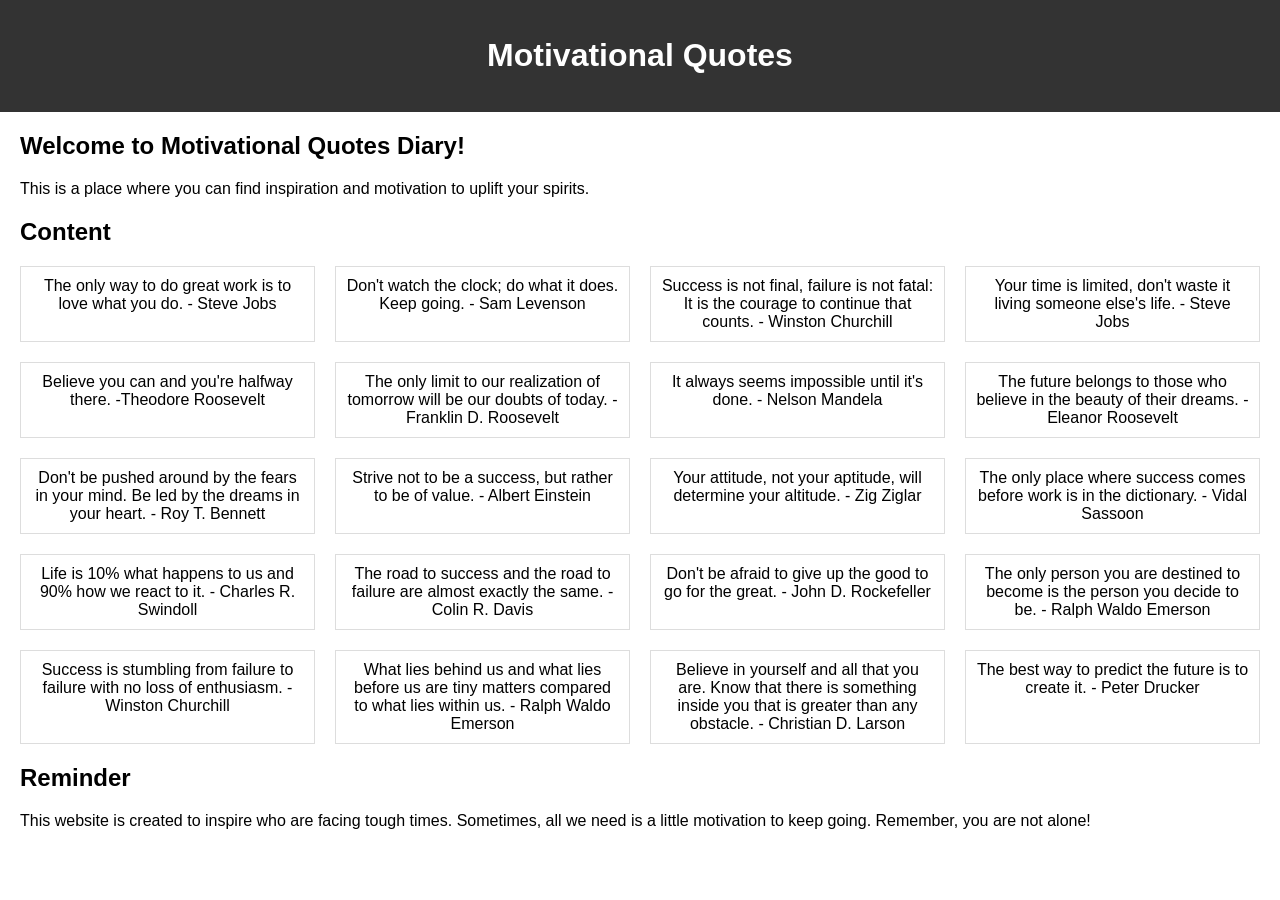
<file: Documents/akoto/index.html>
<!DOCTYPE html>
<html lang="en">
<head>
    <meta charset="UTF-8">
    <meta name="viewport" content="width=device-width, initial-scale=1.0">
    <link rel="stylesheet" href="style.css">
    <title>Motivational Quotes</title>
</head>
<body>

    <!-- Home Section -->
    <header>
        <h1>Motivational Quotes</h1>
    </header>
    <section id="home">
        <h2>Welcome to Motivational Quotes Diary!</h2>
        <p>This is a place where you can find inspiration and motivation to uplift your spirits.</p>
    </section>

    <!-- Content Section -->
    <section id="content">
        <h2>Content</h2>
        <div id="quote-container"></div>
    </section>

    <!-- Reminder Section -->
    <section id="Reminder">
        <h2>Reminder</h2>
        <p>This website is created to inspire who are facing tough times. Sometimes, all we need is a little motivation to keep going. Remember, you are not alone!</p>
    </section>

    <script src="script.js"></script>
</body>
</html>
</file>
<file: Documents/akoto/style.css>
body {
    font-family: Arial, sans-serif;
    margin: 0;
    padding: 0;
}

header {
    background-color: #333;
    color: white;
    text-align: center;
    padding: 1em;
}

section {
    margin: 20px;
}

#quote-container {
    display: grid;
    grid-template-columns: repeat(auto-fill, minmax(250px, 1fr));
    gap: 20px;
}

.quote {
    border: 1px solid #ddd;
    padding: 10px;
    text-align: center;
}

#author {
    background-color: #f5f5f5;
};
</file>
